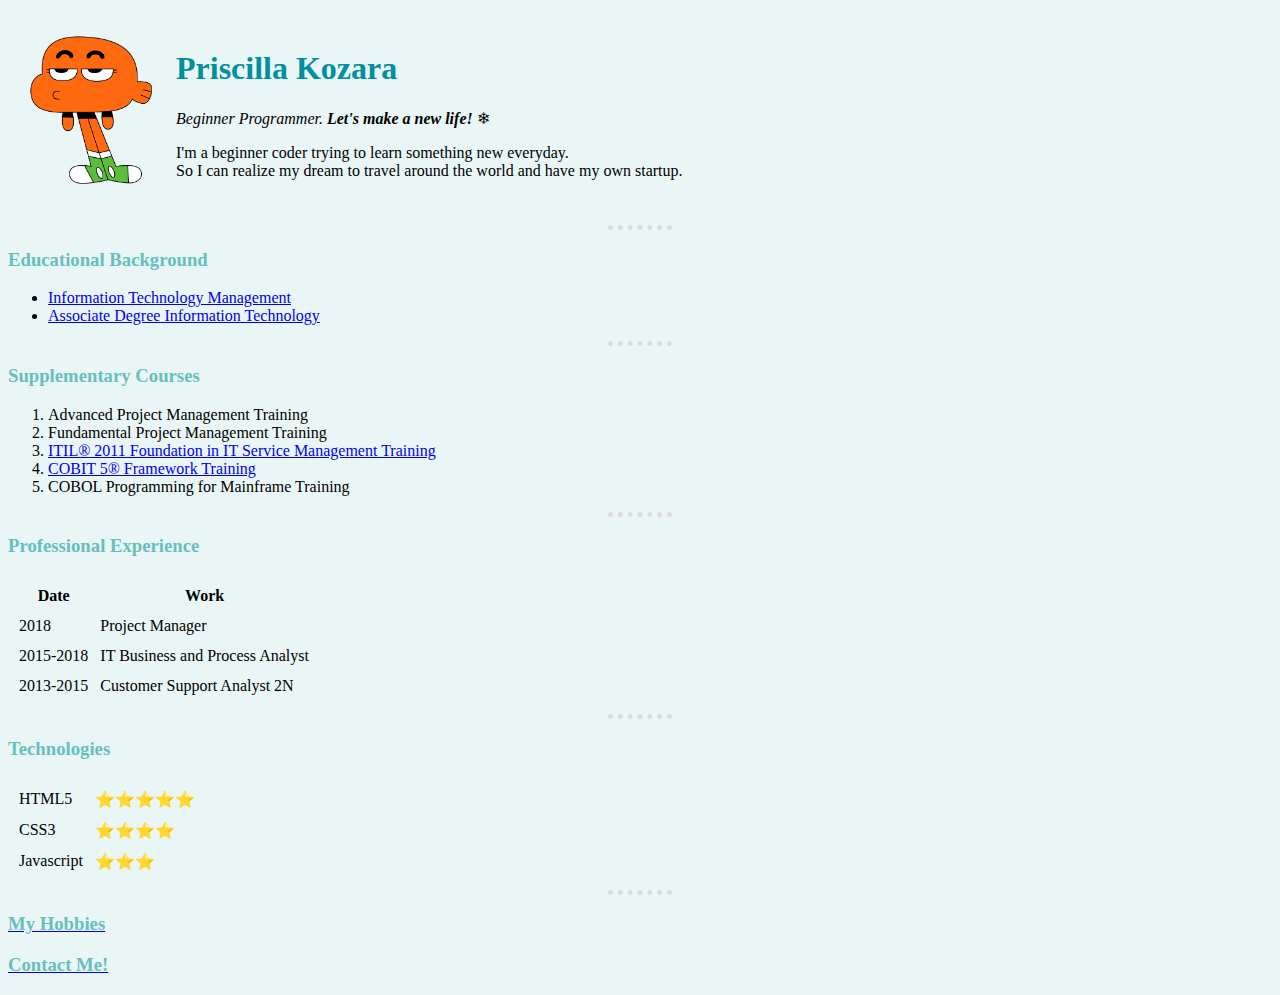
<file: index.html>
<!DOCTYPE html>
<html lang="en" dir="ltr">

<head>
  <meta charset="utf-8">
  <title>Priscilla's Personal Site</title>
  <link rel="stylesheet" href="css/styles.css">
</head>

<body>
  <!-- cellspacing is a deprecated attibute, used in this case just for see the table format -->
  <table cellspacing="20">
    <tr>
      <td><img src="images/darwin.png" alt="priscilla profile" width="125px"></td>
      <td>
        <h1>Priscilla Kozara</h1>
        <p><em>Beginner Programmer. <strong>Let's make a new life!</strong></em> &#10052;</p>
        <p> I'm a beginner coder trying to learn something new everyday. <br />So I can realize my dream to travel around the world and have my own startup.</p>
      </td>
    </tr>
  </table>
  <hr>
  <h3>Educational Background</h3>
  <ul>
    <li><a href="https://www.fiap.com.br/online/graduacao/tecnologo/gestao-da-tecnologia-da-informacao/">Information Technology Management</a></li>
    <li><a href="http://www.jorgestreet.com.br/">Associate Degree Information Technology</a></li>
  </ul>
  <hr>
  <h3>Supplementary Courses</h3>
  <ol>
    <li>Advanced Project Management Training</li>
    <li>Fundamental Project Management Training</li>
    <li><a href="https://www.axelos.com/best-practice-solutions/itil">ITIL® 2011 Foundation in IT Service Management Training</a></li>
    <li><a href="https://www.isaca.org/resources/cobit">COBIT 5® Framework Training</a></li>
    <li>COBOL Programming for Mainframe Training</li>
  </ol>
  <hr>
  <h3>Professional Experience</h3>
  <!-- border and callspacing are deprecated attibutes, used in this case just for see the table format -->
  <table cellspacing="10">
    <thead>
      <tr>
        <th>Date</th>
        <th>Work</th>
      </tr>
    </thead>
    <tbody>
      <tr>
        <td>2018</td>
        <td>Project Manager</td>
      </tr>
      <tr>
        <td>2015-2018</td>
        <td>IT Business and Process Analyst</td>
      </tr>
      <tr>
        <td>2013-2015</td>
        <td>Customer Support Analyst 2N</td>
      </tr>
    </tbody>
  </table>
  <hr>
  <h3>Technologies</h3>
  <!-- First attempt of the challenge (done alone)
  <table>
    <tr>
      <td>COBOL<br />HTML</td>
      <td>&#9733;&#9733;<br />&#9733;&#9733;&#9733;&#9733;&#9733;</td>
      <td>CSS<br />Javascript</td>
      <td>&#9733;&#9733;&#9733;&#9733;&#9733;<br />&#9733;&#9733;</td>
    </tr>
  </table>
   -->

  <!-- Second attempt of the challenge (done alone after seen the video). Border is a deprecated attibute, used in this case just for see the table format
  <table border="1">
    <tr>
      <td>
        <table>
          <tr>
            <td>HTML5</td>
            <td>&#9733;&#9733;&#9733;&#9733;&#9733;</td>
          </tr>
          <tr>
            <td>CSS3</td>
            <td>&#9733;&#9733;&#9733;&#9733;</td>
          </tr>
          <tr>
            <td>Javascript</td>
            <td>&#9733;&#9733;&#9733;</td>
          </tr>
        </table>
      </td>
      <td>
        <table>
          <tr>
            <td>ReactJS</td>
            <td>&#9733;&#9733;&#9733;</td>
          </tr>
          <tr>
            <td>Node.JS</td>
            <td>&#9733;&#9733;&#9733;&#9733;</td>
          </tr>
          <tr>
            <td>React Native</td>
            <td>&#9733;&#9733;&#9733;&#9733;&#9733;</td>
          </tr>
        </table>
      </td>
    </tr>
  </table>
  <h3><a href="contact.html">Contact Information</a></h3>
</body>
-->

  <!-- border and callspacing are deprecated attibutes, used in this case just for see the table format -->
  <table cellspacing="10">
    <tr>
      <td>HTML5</td>
      <td>&#11088;&#11088;&#11088;&#11088;&#11088;</td>
    </tr>
    <tr>
      <td>CSS3</td>
      <td>&#11088;&#11088;&#11088;&#11088;</td>
    </tr>
    <tr>
      <td>Javascript</td>
      <td>&#11088;&#11088;&#11088;</td>
    </tr>
  </table>
  <hr>
  <a href="hobbies.html">
    <h3>My Hobbies</h3>
  </a>
  <a href="contact.html">
    <h3>Contact Me!</h3>
  </a>
</body>

</html>
</file>
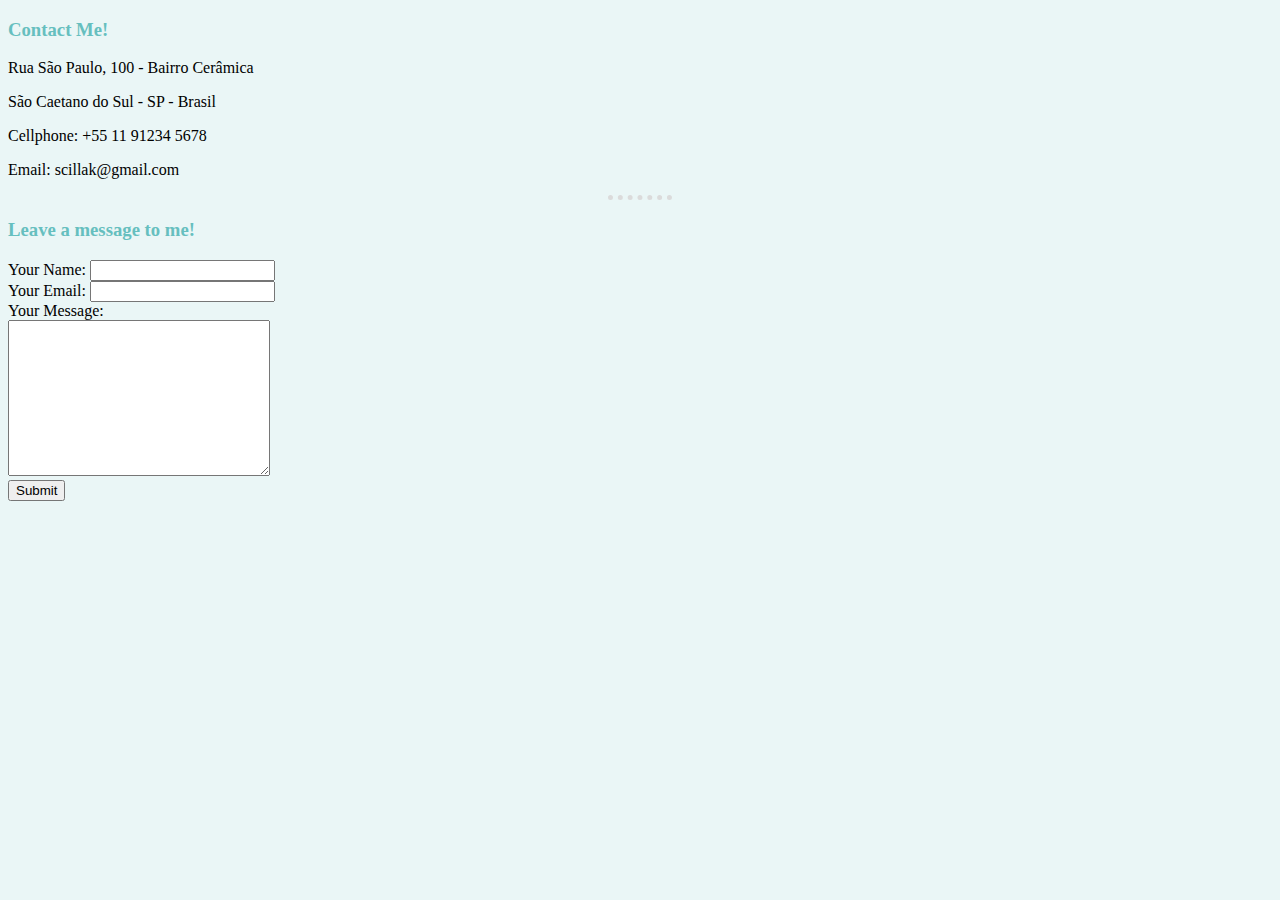
<file: contact.html>
<!DOCTYPE html>
<html lang="en" dir="ltr">

<head>
  <meta charset="utf-8">
  <title>Contact Me</title>
  <link rel="stylesheet" href="css/styles.css">
</head>

<body>
  <h3>Contact Me!</h3>
  <p>Rua São Paulo, 100 - Bairro Cerâmica</p>
  <p>São Caetano do Sul - SP - Brasil</p>
  <p>Cellphone: +55 11 91234 5678</p>
  <p>Email: scillak@gmail.com</p>
  <hr>
  <h3>Leave a message to me!</h3>
  <form action="mailto:scillak@gmail.com" method="post" enctype="text/plain">
    <label>Your Name:</label>
    <input type="text" name="yourName"><br>
    <label>Your Email:</label>
    <input type="email" name="yourEmail"><br>
    <label>Your Message:</label><br>
    <textarea name="yourMessage" rows="10" cols="30"></textarea><br>
    <input type="submit">
  </form>

</body>

</html>
</file>
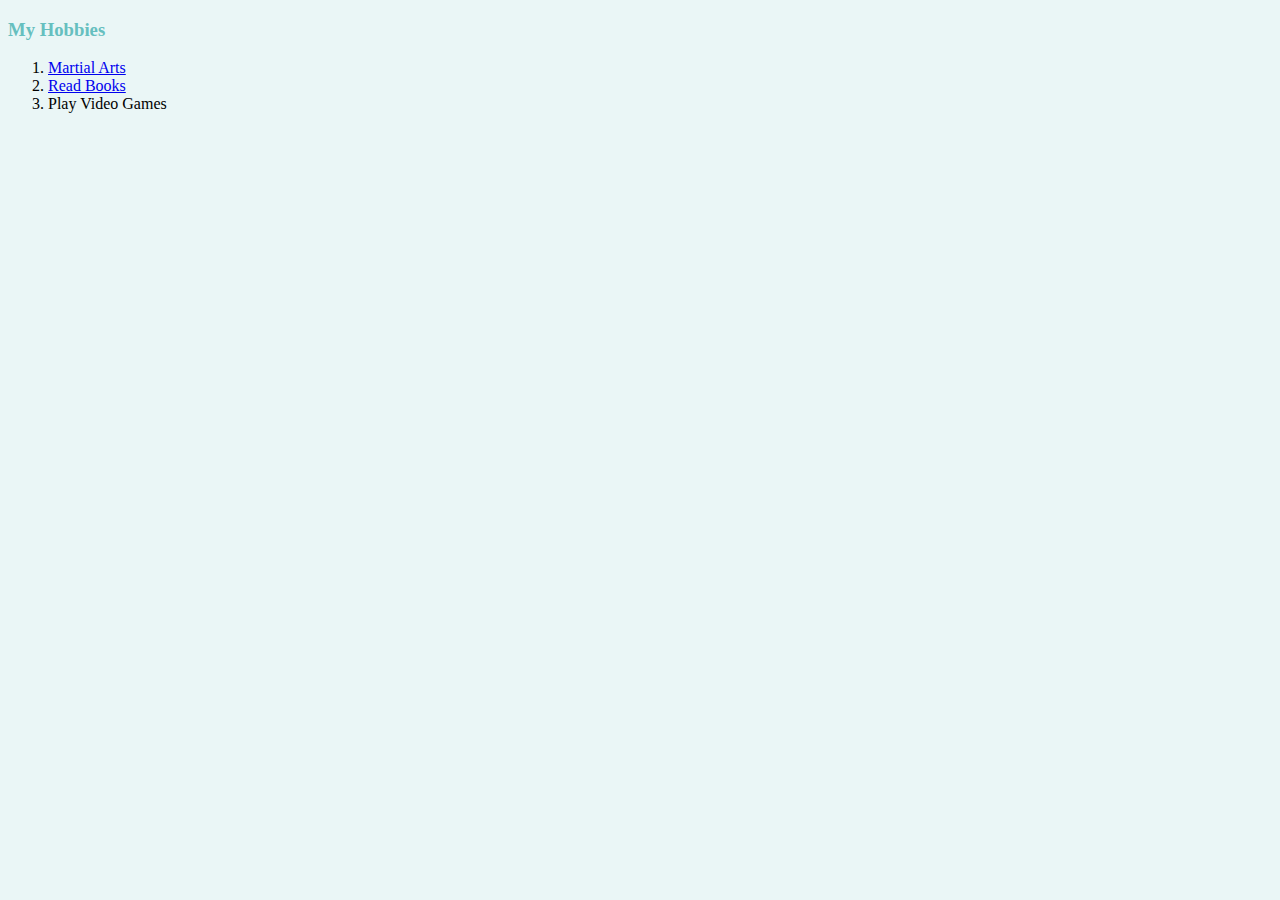
<file: hobbies.html>
<!DOCTYPE html>
<html lang="en" dir="ltr">

<head>
  <meta charset="utf-8">
  <title>Hobbies</title>
  <link rel="stylesheet" href="css/styles.css">
</head>

<body>
  <h3>My Hobbies</h3>
  <ol>
    <li><a href="https://en.wikipedia.org/wiki/Muay_Thai">Martial Arts</a></li>
    <li><a href="http://www.gutenberg.org/">Read Books</a></li>
    <li>Play Video Games</li>
  </ol>
</body>

</html>
</file>
<file: css/styles.css>
body {
  background-color: #eaf6f6;
}

h1 {
  color: #00909e;
}

h3 {
  color: #66bfbf;
}

hr {
  border: dotted #dbdbdb;
  border-width: 5px 0 0 0;
  /* border-top-width: 4px;
  border-right-width: 0;
  border-bottom-width: 0;
  border-left-width: 0; */
  /* border-style: none;
  border-top-style: dotted;
  border-color: grey;
  border-width: 5px; */
  width: 5%;
}
</file>
